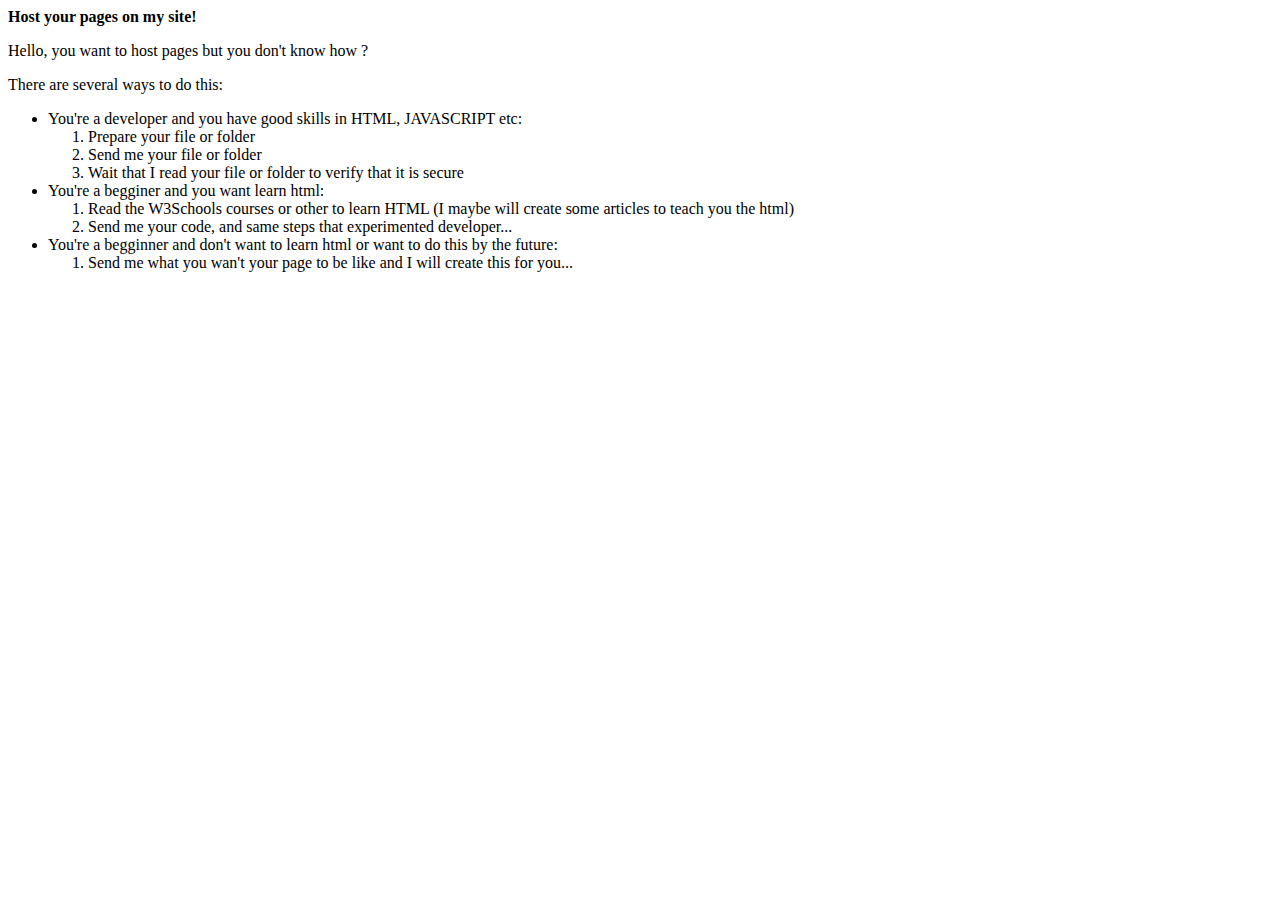
<file: file1.html>
<!DOCTYPE html>
<html lang="fr">
<head>
    <meta charset="UTF-8">
    <meta http-equiv="X-UA-Compatible" content="IE=edge">
    <meta name="viewport" content="width=device-width, initial-scale=1.0">
    <title>Host your pages</title>
</head>
<body>
    <div class="main">
        <b>Host your pages on my site!</b>
        <p>Hello, you want to host pages but you don't know how ?</p>
        <p>There are several ways to do this:</p>
        <ul>
            <li>You're a developer and you have good skills in HTML, JAVASCRIPT etc:
                <ol>
                    <li>
                        Prepare your file or folder
                    </li>
                    <li>
                        Send me your file or folder
                    </li>
                    <li>
                        Wait that I read your file or folder to verify that it is secure
                    </li>
                </ol>
            </li>
            <li>You're a begginer and you want learn html:
                <ol>
                    <li>
                        Read the W3Schools courses or other to learn HTML (I maybe will create some articles to teach you the html)
                    </li>
                    <li>
                        Send me your code, and same steps that experimented developer...
                    </li>
                </ol>
            </li>
            <li>
                You're a begginner and don't want to learn html or want to do this by the future:
                <ol>
                    <li>Send me what you wan't your page to be like and I will create this for you...</li>
                </ol>
            </li>
        </ul>
    </div>
</body>
</html>
</file>
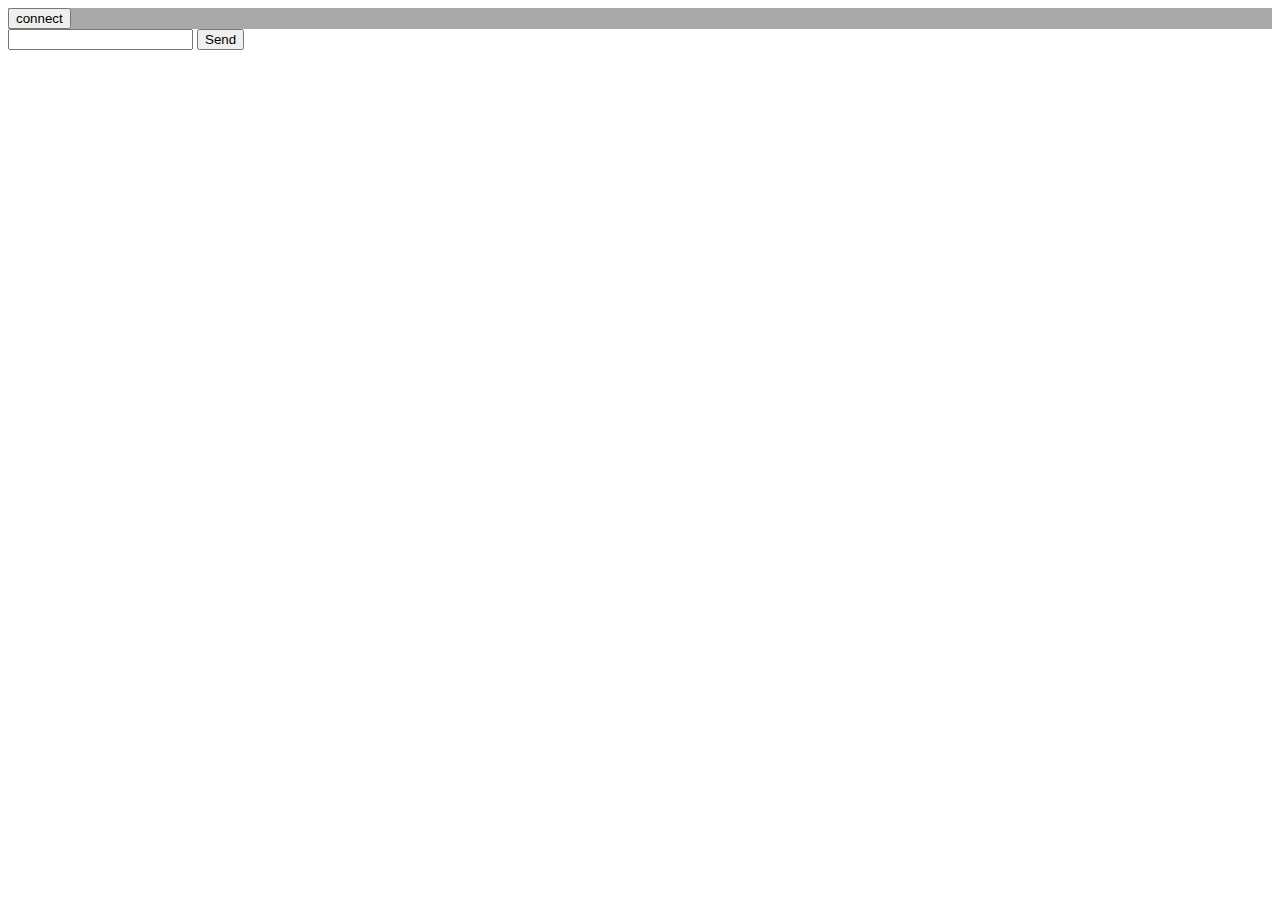
<file: ChatWebsocket/client.html>
<!DOCTYPE html>
<html lang="fr">
<head>
    <meta charset="UTF-8">
    <meta http-equiv="X-UA-Compatible" content="IE=edge">
    <meta name="viewport" content="width=device-width, initial-scale=1.0">
    <title>Chat App with Websocket</title>
    <style>
        .clientinfos{
            background-color: darkgrey;
        }
        .clientmessages{
            background-color: lightblue;
            border: 1px;
        }
    </style>
</head>
<body>
    <div class="clientinfos">
        <button id="connect">connect</button>
    </div>
    <div class=clientmessages id="clientmessages"></div>
    <div class="clientsend">
        <input type="text" id="messageinput">
        <button id="sendbutton">Send</button>
    </div>
    <script src="client.js"></script>
</body>
</html>
</file>
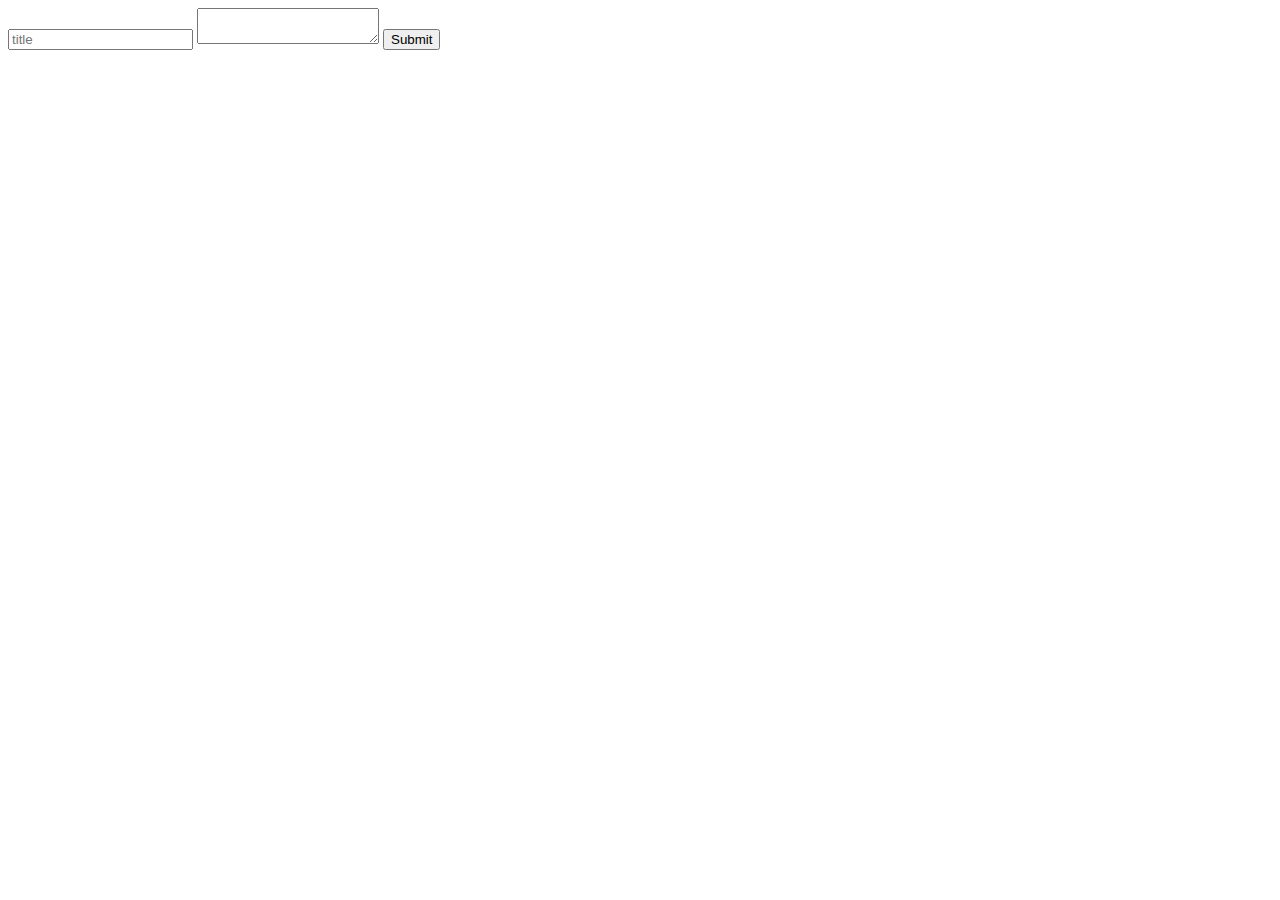
<file: gzod01.fr/createpage.html>
<input type="text" id="title" placeholder="title">
<textarea id="content"></textarea>
<button onclick="createpage()">Submit</button>
<script>
        function createpage(){
                            let defaulttest=
                                `<!DOCTYPE html>
       <html lang="fr">
       <head>
           <meta charset="UTF-8">
           <meta http-equiv="X-UA-Compatible" content="IE=edge">
           <meta name="viewport" content="width=device-width, initial-scale=1.0">
           <link rel="icon" href="/pictures/gzod01.png">
           <link rel="stylesheet" href="/css/style.css">
           <script src="/scripts/main.js">&abcdefghscript>
               <title>${document.getElementById('title').value}</title>
       </head>
       <body>
                   <div id="header"></div>
                       <div class=content>
                                       ${document.getElementById('content').value}
                                           </div>
                                               <div id="footer"></div>
       </body>
       </html>`
           document.body.innerText= defaulttest.replace('&abcdefgh','</')
           }
</script>
</file>
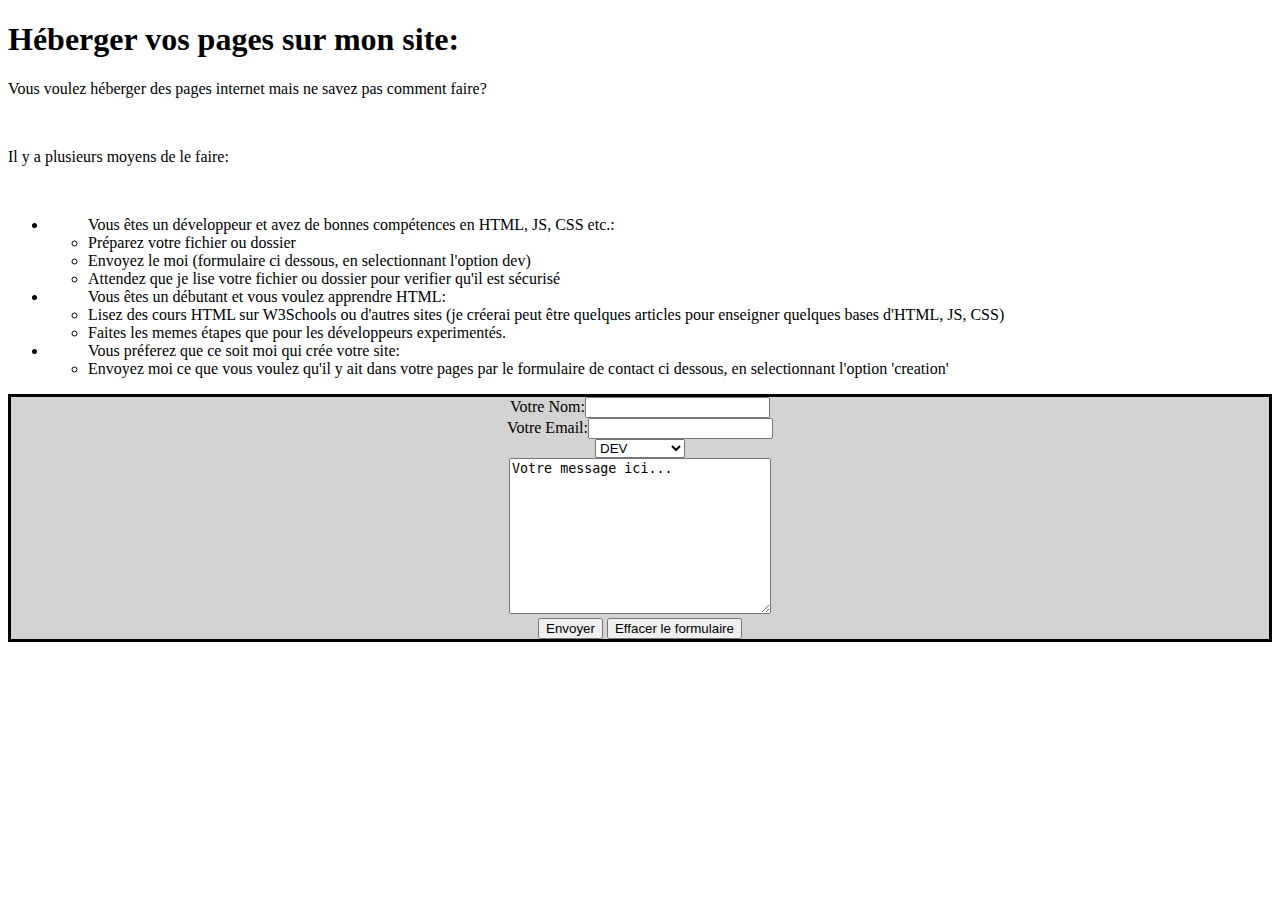
<file: gzod01.fr/host_index.html>
<!DOCTYPE html>
<html lang="fr">
<head>
    <meta charset="UTF-8">
    <meta http-equiv="X-UA-Compatible" content="IE=edge">
    <meta name="viewport" content="width=device-width, initial-scale=1.0">
    <style>
        :root{
            --main-bg-color: white;
            --secondary-bg-color: lightgrey;
            --main-text-color:black;
        }
        .contact{
            background-color:var(--secondary-bg-color);
            border: solid var(--main-text-color);
            left: 50%;
            text-align: center;
        }
        body{
            background-color: var(--main-bg-color);
            color:var(--main-text-color)
        }
    </style>
    <title>HOST</title>
</head>
<body>
    <h1>Héberger vos pages sur mon site:</h1>
    <div class="description">
        <p>Vous voulez héberger des pages internet mais ne savez pas comment faire?</p>
        <br>
        <p>Il y a plusieurs moyens de le faire:</p>
        <br>
        <ul>
        <li><ul>Vous êtes un développeur et avez de bonnes compétences en HTML, JS, CSS etc.:
            <li>Préparez votre fichier ou dossier</li>
            <li>Envoyez le moi (formulaire ci dessous, en selectionnant l'option dev)</li>
            <li>Attendez que je lise votre fichier ou dossier pour verifier qu'il est sécurisé</li>
            </ul>
        </li>
        <li><ul>Vous êtes un débutant et vous voulez apprendre HTML:
            <li>Lisez des cours HTML sur W3Schools ou d'autres sites (je créerai peut être quelques articles pour enseigner quelques bases d'HTML, JS, CSS)</li>
            <li>Faites les memes étapes que pour les développeurs experimentés.</li>
        </ul></li>
        <li><ul>Vous préferez que ce soit moi qui crée votre site:
            <li>Envoyez moi ce que vous voulez qu'il y ait dans votre pages par le formulaire de contact ci dessous, en selectionnant l'option 'creation'</li>
        </ul></li>
        </ul>
    </div>
    <div class="contact">
        <form onsubmit="sendmail()">
            <label for="name">Votre Nom:</label><input type="text" name="name" id="name"><br>
            <label for="email">Votre Email:</label><input type="email" name="email" id="email"><br>
            <select name="subject" id="subject">
                <option value="dev">DEV</option>
                <option value="create">CREATION</option>
            </select><br>
            <textarea name="message" id="message" cols="30" rows="10">Votre message ici...</textarea><br>
            <button type="submit">Envoyer</button>
            <button type="reset">Effacer le formulaire</button>
        </form>
    </div>
    <script>
        function gid(id){
            return document.getElementById(id)
        }
        function gidv(id){
            return gid(id).value
        }
        function sendmail(){
            location = `mailto:gzod01@gzod01.fr?subject=host-${gidv('subject')}&body=name: ${gidv('name')} email: ${gidv('email')}%0D%0A ----%0D%0A content: %0D%0A${gidv('message')}`
        }
    </script>
</body>
</html>
</file>
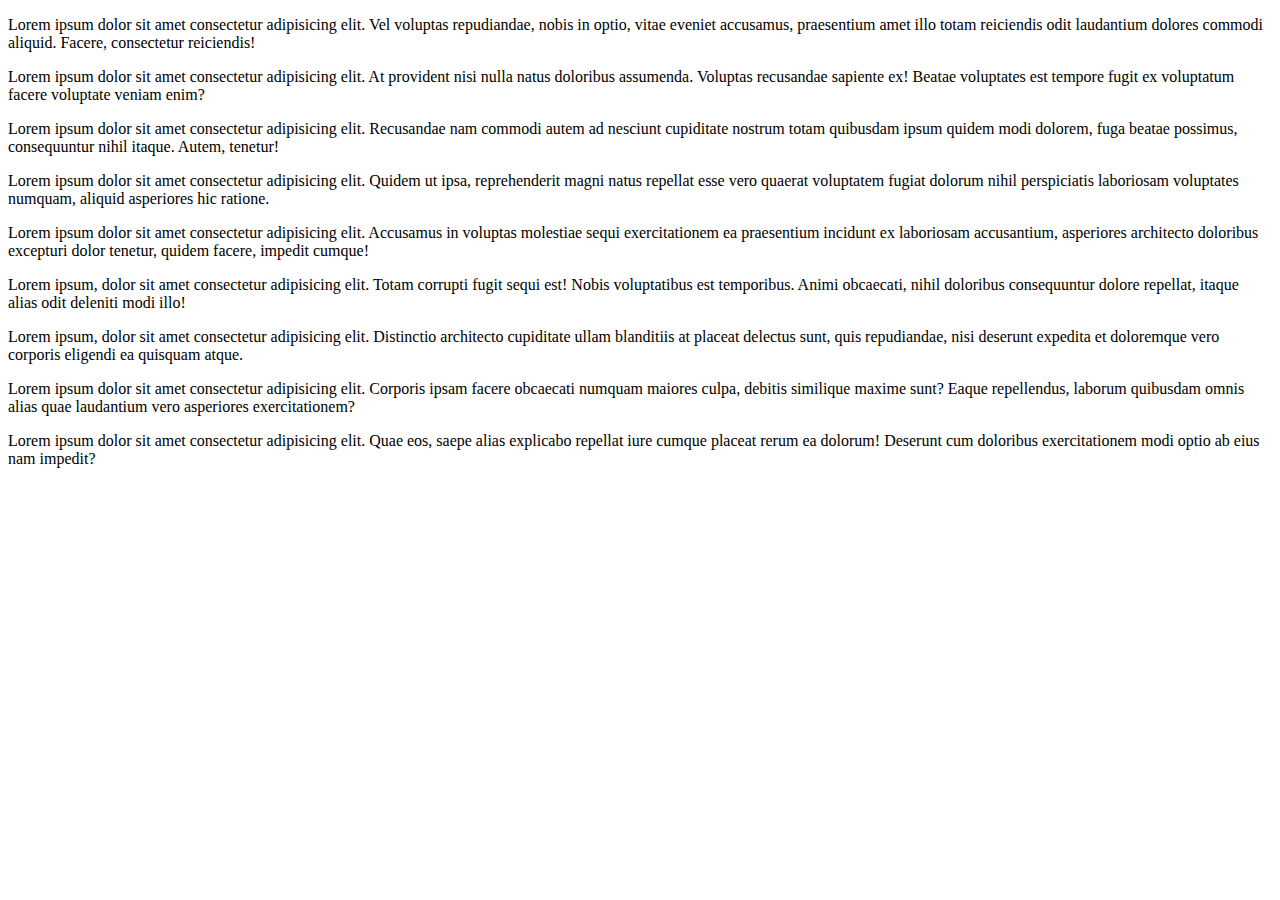
<file: gzod01.fr/mainpage.html>
<!DOCTYPE html>
<html lang="fr">
<head>
    <meta charset="UTF-8">
    <meta http-equiv="X-UA-Compatible" content="IE=edge">
    <meta name="viewport" content="width=device-width, initial-scale=1.0">
    <link rel="icon" href="//api.gzod01.fr/pictures/gzod01.png">
    <link rel="stylesheet" href="//api.gzod01.fr/css/style.css">
    <script src="//api.gzod01.fr/scripts/main.js"></script>
    <title>GZod01</title>
</head>
<body>
    <div id="header"></div>
    <div class="content">
        <p>Lorem ipsum dolor sit amet consectetur adipisicing elit. Vel voluptas repudiandae, nobis in optio, vitae eveniet accusamus, praesentium amet illo totam reiciendis odit laudantium dolores commodi aliquid. Facere, consectetur reiciendis!</p>
        <p>Lorem ipsum dolor sit amet consectetur adipisicing elit. At provident nisi nulla natus doloribus assumenda. Voluptas recusandae sapiente ex! Beatae voluptates est tempore fugit ex voluptatum facere voluptate veniam enim?</p>
        <p>Lorem ipsum dolor sit amet consectetur adipisicing elit. Recusandae nam commodi autem ad nesciunt cupiditate nostrum totam quibusdam ipsum quidem modi dolorem, fuga beatae possimus, consequuntur nihil itaque. Autem, tenetur!</p>
        <p>Lorem ipsum dolor sit amet consectetur adipisicing elit. Quidem ut ipsa, reprehenderit magni natus repellat esse vero quaerat voluptatem fugiat dolorum nihil perspiciatis laboriosam voluptates numquam, aliquid asperiores hic ratione.</p>
        <p>Lorem ipsum dolor sit amet consectetur adipisicing elit. Accusamus in voluptas molestiae sequi exercitationem ea praesentium incidunt ex laboriosam accusantium, asperiores architecto doloribus excepturi dolor tenetur, quidem facere, impedit cumque!</p>
        <p>Lorem ipsum, dolor sit amet consectetur adipisicing elit. Totam corrupti fugit sequi est! Nobis voluptatibus est temporibus. Animi obcaecati, nihil doloribus consequuntur dolore repellat, itaque alias odit deleniti modi illo!</p>
        <p>Lorem ipsum, dolor sit amet consectetur adipisicing elit. Distinctio architecto cupiditate ullam blanditiis at placeat delectus sunt, quis repudiandae, nisi deserunt expedita et doloremque vero corporis eligendi ea quisquam atque.</p>
        <p>Lorem ipsum dolor sit amet consectetur adipisicing elit. Corporis ipsam facere obcaecati numquam maiores culpa, debitis similique maxime sunt? Eaque repellendus, laborum quibusdam omnis alias quae laudantium vero asperiores exercitationem?</p>
        <p>Lorem ipsum dolor sit amet consectetur adipisicing elit. Quae eos, saepe alias explicabo repellat iure cumque placeat rerum ea dolorum! Deserunt cum doloribus exercitationem modi optio ab eius nam impedit?</p>
    </div>
    <div id="footer"></div>
</body>
</html>
</file>
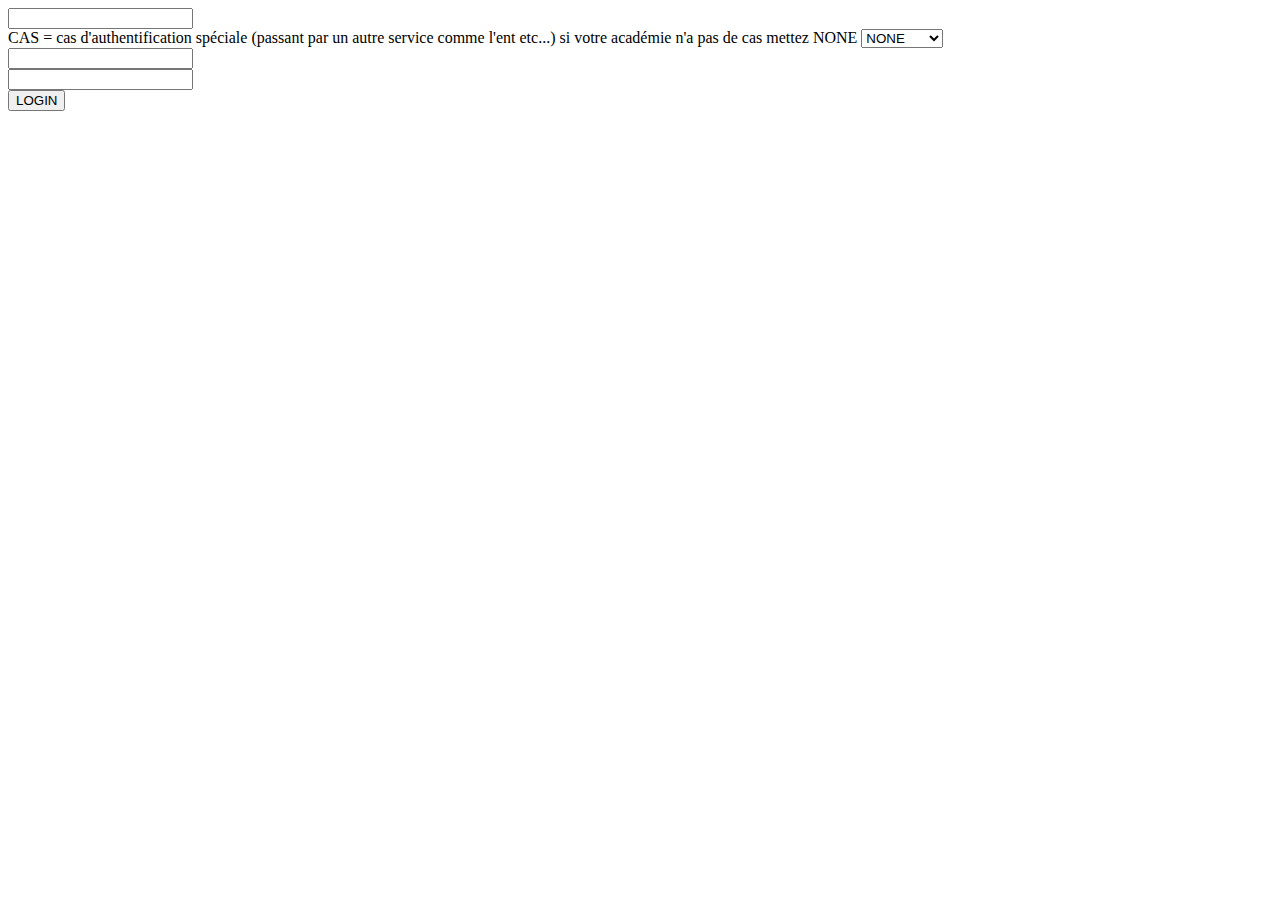
<file: gzod01.fr/neopronote.html>
<script>
    function fetchpronote(urlofapi, action, cas, servurl, password, usrname){
        let requestforpronote = {
            "type": `${action}`,
            "username": `${usrname}`,
            "password": `${password}`,
            "url": `${servurl}`,
            "cas": `${cas}` 
        }
        fetch(urlofapi, {
            method: "POST",
            body: requestforpronote
        }).then((data)=> {return(data)})
    }
</script>
<body>
<input type="url" id="servurl"><br>
CAS = cas d'authentification spéciale (passant par un autre service comme l'ent etc...) si votre académie n'a pas de cas mettez NONE
<select id="cas">
    <option value="none">NONE</option>
    <option value="ac-rouen">Ac-Rouen</option>
</select><br>
<input type="text" id="usrname"><br>
<input type="password" id="password"><br>
<button onclick="login()">LOGIN</button><br>
<pre id="output"></pre><br>

<input hidden="true" id="fetchusrname">
<input hidden="true" id="fetchpassword">
<input hidden="true" id="islogin?" type="checkbox">

<script>
    function login(){
        let svurl = document.getElementById('servurl').value
        let currentcas = document.getElementById('cas').value
        let urlofapp = '' /* TODO : 'http://pronote-api.gzod01.fr'*/
        let un = document.getElementById('usrname').value
        let pw = document.getElementById('password').value
        let op = document.getElementById('output')
        document.getElementById('fetchusrname').value=`${un}`
        document.getElementById('fetchpassword').value=`${pw}`
        document.getElementById('islogin?').value=true
        op.innerHTML=JSON.stringify(fetchpronote(urlofapp, 'fetch', currentcas, svurl, pw, un))
    }
</script>
</body>
</file>
